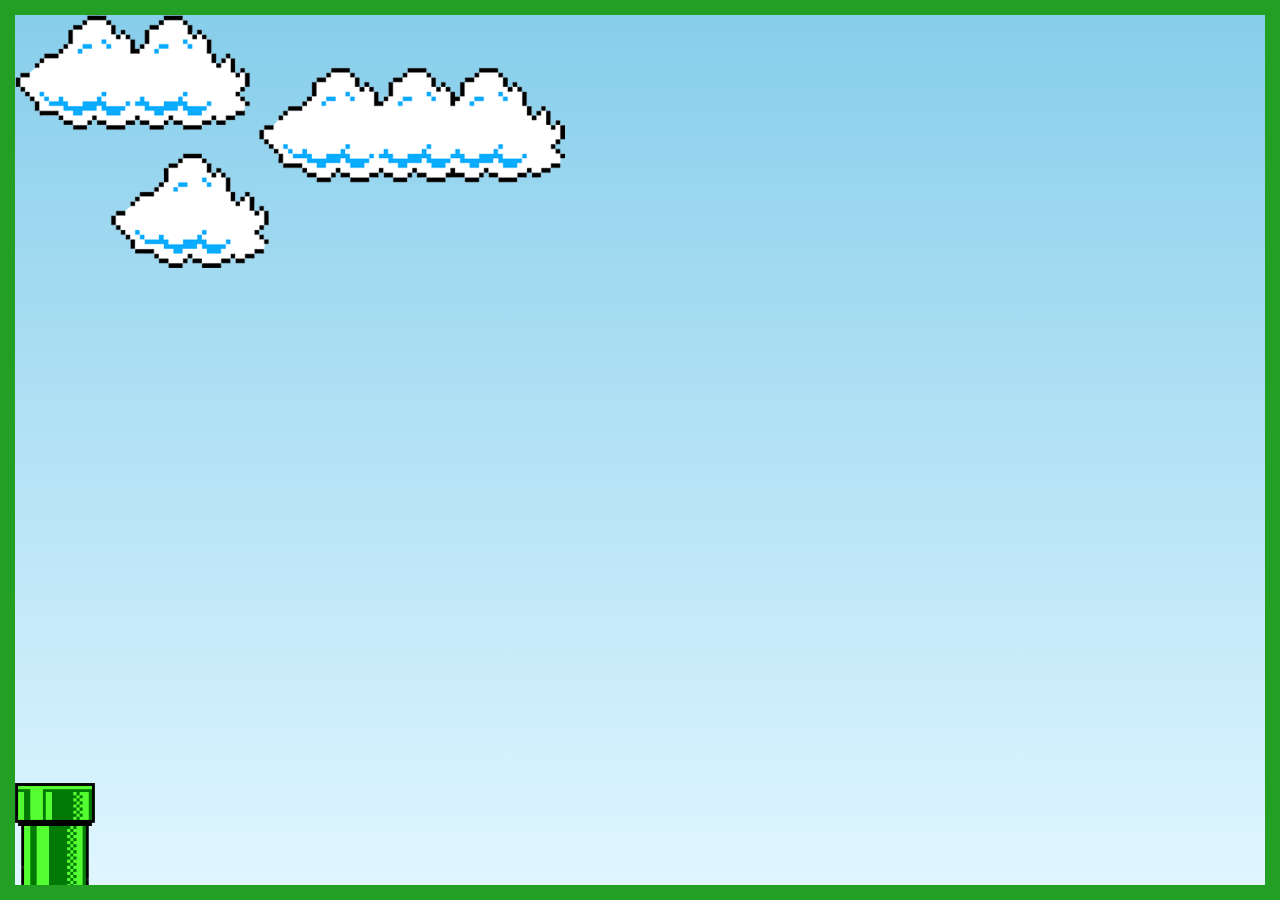
<file: Mario jump/index.html>
<!DOCTYPE html>
<html lang="pt-BR">
  <head>
    <meta charset="UTF-8" />
    <meta name="viewport" content="width=device-width, initial-scale=1.0" />

    <link rel="stylesheet" href="./css/style.css" />
    <script src="./js/script.js" defer></script>

    <title>Mario jump</title>
  </head>
  <body>
    <div class="game-board">
      <img src="./images/clouds.png" class="clouds" />
      <img src="./images/mario.gif" class="mario" />
      <img src="./images/pipe.png" class="pipe" />
    </div>
  </body>
</html>
</file>
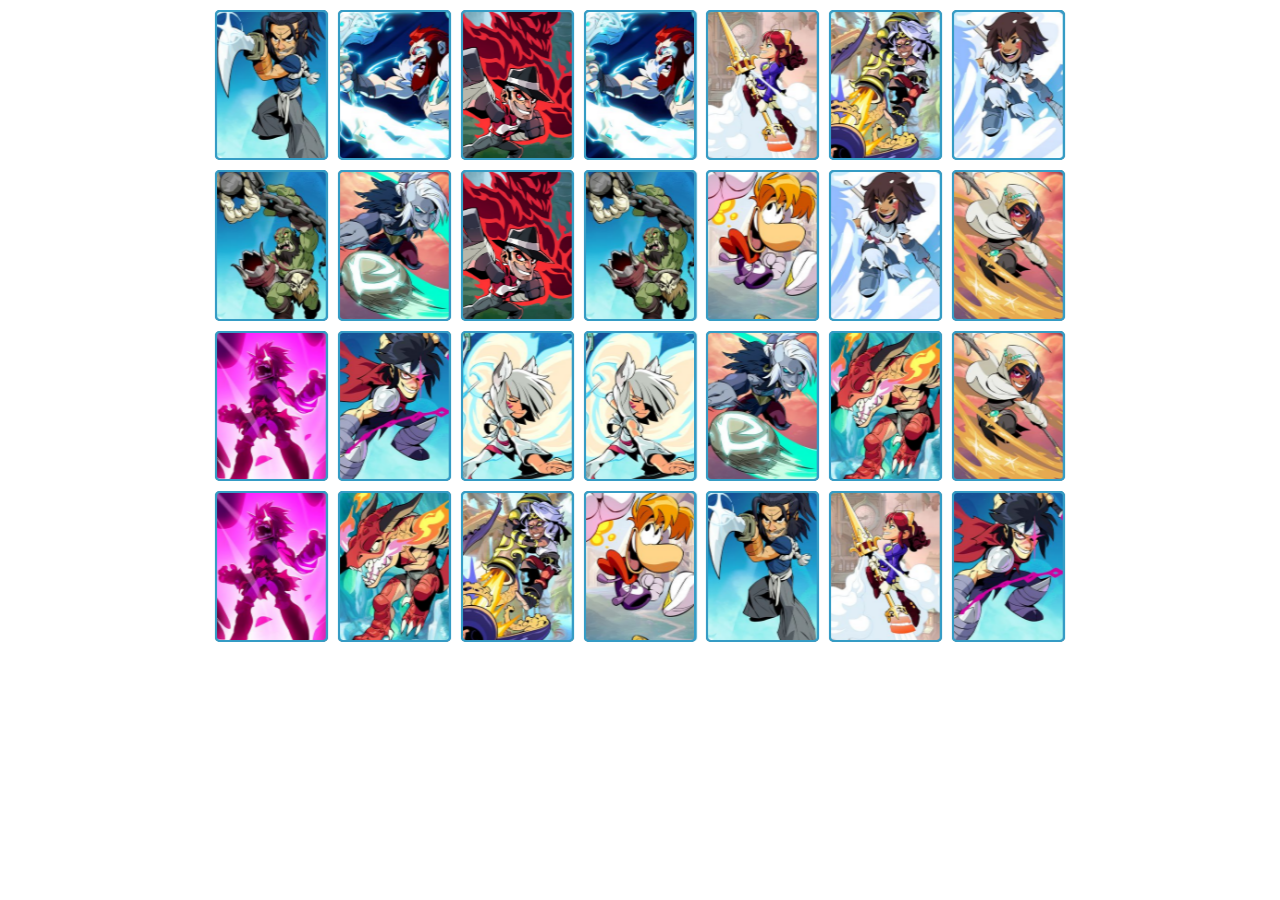
<file: Memory Game/pages/game.html>
<!DOCTYPE html>
<html lang="pt-BR">

<head>
    <meta charset="UTF-8">
    <meta http-equiv="X-UA-Compatible" content="IE=edge">
    <meta name="viewport" content="width=device-width, initial-scale=1.0">

    <link rel="stylesheet" href="../css/reset.css">
    <link rel="stylesheet" href="../css/game.css">

    <script defer src="../js/game.js"></script>

    <title>Memory Game</title>
</head>

<body>

    <div class="grid">
    
    </div>
   
</body>

</html>
</file>
<file: Mario jump/css/style.css>
* {
  margin: 0;
  padding: 0;
  box-sizing: border-box;
}

.game-board {
  width: 100%;
  height: 100vh;
  border: 15px solid rgb(35, 160, 35);
  margin: 0 auto;
  position: relative;
  overflow: hidden;
  background: linear-gradient(#87ceeb, #e0f6ff);
}

.clouds {
  position: absolute;
  width: 550px;
  /* animation: clouds-animation 10s infinite linear; */
}

.pipe {
  position: absolute;
  bottom: 0;
  width: 80px;
  /*animation: pipe-animation 1s infinite linear;*/
}

.mario {
  position: absolute;
  display: none;
  bottom: 0;
  width: 150px;
}

.gameOver {
  position: absolute;
  width: 100%;
  height: 100%;
}

.jump {
  animation: jump 500ms ease-out;
}
@keyframes pipe-animation {
  from {
    right: -80px;
  }

  to {
    right: 100%;
  }
}

@keyframes jump {
  0% {
    bottom: 0;
  }

  40% {
    bottom: 180px;
  }

  50% {
    bottom: 180px;
  }

  60% {
    bottom: 180px;
  }

  100% {
    bottom: 0px;
  }
}

@keyframes clouds-animation {
  from {
    right: -550px;
  }

  to {
    right: 100%;
  }
}
</file>
<file: Memory Game/css/game.css>
.grid {
    display: grid;
    grid-template-columns: repeat(7, 1fr);
    gap: 10px;
    width: 100%;
    height: 100px;
    max-width: 850px;
    margin:auto;
    margin-bottom: 10px;
    margin-top: 10px;
}

.card {
    aspect-ratio: 3/4;
    width: 100%;
    background-color: rgb(134, 134, 134);
    border-radius: 5px;
    position: relative;
    transition: all 400ms ease;
    transform-style: preserve-3d;
}

.face {
    width: 100%;
    height: 100%;
    position: absolute;
    background-size: cover;
    background-position: center;
    border: 2px solid #359cc5;
    border-radius: 5px;
    transition: all 1200ms ease;
}

.front {
    transform: rotateY(180deg);
   
    
}

.back {
    background-image: url('https://cdn2.steamgriddb.com/file/sgdb-cdn/grid/bfe3d668a830f1ad9c3a627efecf14e7.png');
    backface-visibility: hidden;
}

.reveal-card {
    transform: rotateY(180deg);
}

.disabled-card {
    filter: saturate(0);
    opacity: 0.5;
}
</file>
